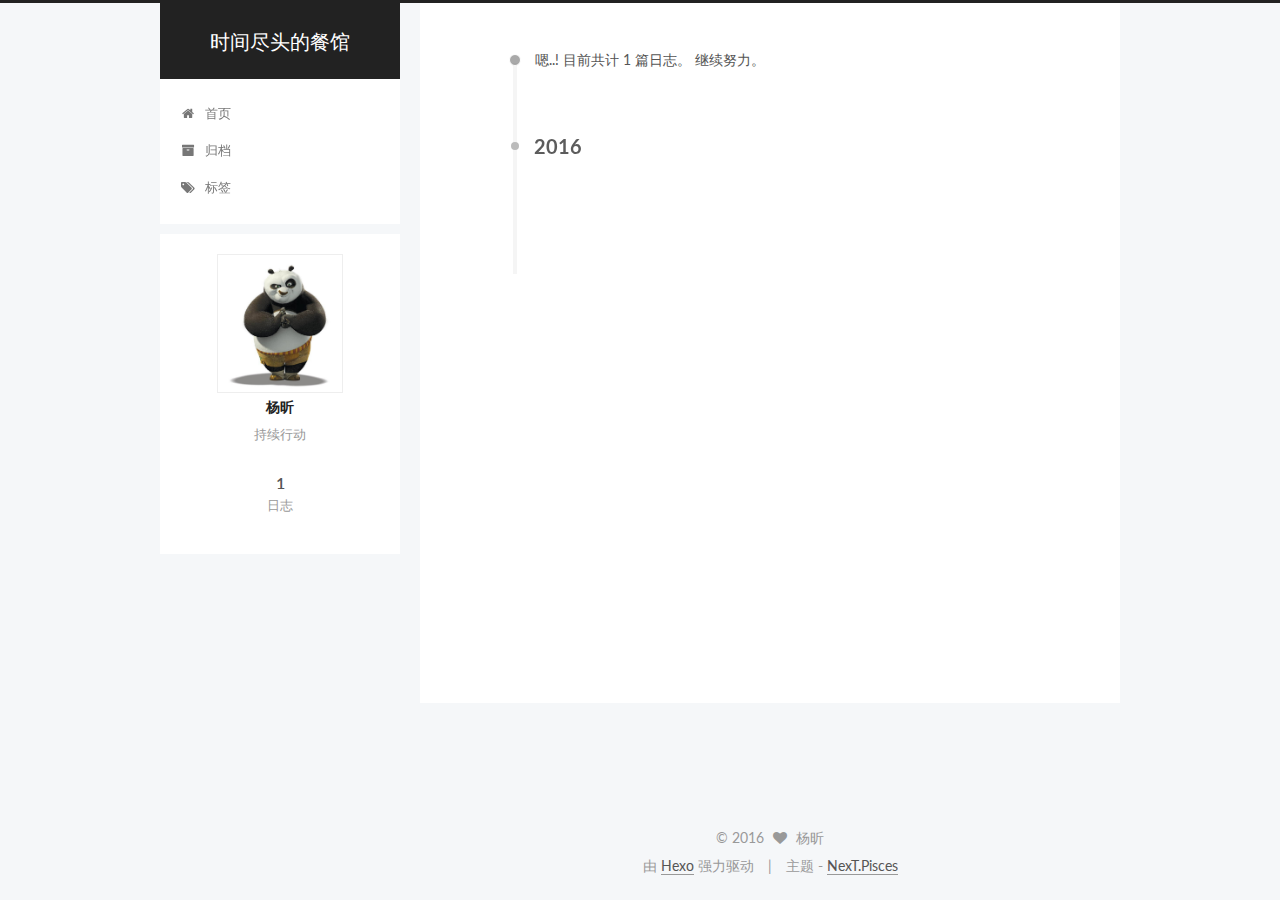
<file: archives/index.html>
<!doctype html>



  


<html class="theme-next pisces use-motion" lang="zh-Hans">
<head>
  <meta charset="UTF-8"/>
<meta http-equiv="X-UA-Compatible" content="IE=edge" />
<meta name="viewport" content="width=device-width, initial-scale=1, maximum-scale=1"/>



<meta http-equiv="Cache-Control" content="no-transform" />
<meta http-equiv="Cache-Control" content="no-siteapp" />












  
  
  <link href="/lib/fancybox/source/jquery.fancybox.css?v=2.1.5" rel="stylesheet" type="text/css" />




  
  
  
  

  
    
    
  

  

  

  

  

  
    
    
    <link href="//fonts.googleapis.com/css?family=Lato:300,300italic,400,400italic,700,700italic&subset=latin,latin-ext" rel="stylesheet" type="text/css">
  






<link href="/lib/font-awesome/css/font-awesome.min.css?v=4.6.2" rel="stylesheet" type="text/css" />

<link href="/css/main.css?v=5.1.0" rel="stylesheet" type="text/css" />


  <meta name="keywords" content="Hexo, NexT" />








  <link rel="shortcut icon" type="image/x-icon" href="/favicon.ico?v=5.1.0" />






<meta name="description" content="持续行动">
<meta property="og:type" content="website">
<meta property="og:title" content="时间尽头的餐馆">
<meta property="og:url" content="http://yoursite.com/archives/index.html">
<meta property="og:site_name" content="时间尽头的餐馆">
<meta property="og:description" content="持续行动">
<meta name="twitter:card" content="summary">
<meta name="twitter:title" content="时间尽头的餐馆">
<meta name="twitter:description" content="持续行动">



<script type="text/javascript" id="hexo.configurations">
  var NexT = window.NexT || {};
  var CONFIG = {
    root: '/',
    scheme: 'Pisces',
    sidebar: {"position":"left","display":"post"},
    fancybox: true,
    motion: true,
    duoshuo: {
      userId: '0',
      author: '博主'
    },
    algolia: {
      applicationID: '',
      apiKey: '',
      indexName: '',
      hits: {"per_page":10},
      labels: {"input_placeholder":"Search for Posts","hits_empty":"We didn't find any results for the search: ${query}","hits_stats":"${hits} results found in ${time} ms"}
    }
  };
</script>



  <link rel="canonical" href="http://yoursite.com/archives/"/>





  <title> 归档 | 时间尽头的餐馆 </title>
</head>

<body itemscope itemtype="http://schema.org/WebPage" lang="zh-Hans">

  



  <script type="text/javascript">
    var _hmt = _hmt || [];
    (function() {
      var hm = document.createElement("script");
      hm.src = "https://hm.baidu.com/hm.js?418848b9643381534690d2152df80661";
      var s = document.getElementsByTagName("script")[0];
      s.parentNode.insertBefore(hm, s);
    })();
  </script>








  
  
    
  

  <div class="container one-collumn sidebar-position-left  page-archive  ">
    <div class="headband"></div>

    <header id="header" class="header" itemscope itemtype="http://schema.org/WPHeader">
      <div class="header-inner"><div class="site-meta ">
  

  <div class="custom-logo-site-title">
    <a href="/"  class="brand" rel="start">
      <span class="logo-line-before"><i></i></span>
      <span class="site-title">时间尽头的餐馆</span>
      <span class="logo-line-after"><i></i></span>
    </a>
  </div>
  <p class="site-subtitle"></p>
</div>

<div class="site-nav-toggle">
  <button>
    <span class="btn-bar"></span>
    <span class="btn-bar"></span>
    <span class="btn-bar"></span>
  </button>
</div>

<nav class="site-nav">
  

  
    <ul id="menu" class="menu">
      
        
        <li class="menu-item menu-item-home">
          <a href="/" rel="section">
            
              <i class="menu-item-icon fa fa-fw fa-home"></i> <br />
            
            首页
          </a>
        </li>
      
        
        <li class="menu-item menu-item-archives">
          <a href="/archives" rel="section">
            
              <i class="menu-item-icon fa fa-fw fa-archive"></i> <br />
            
            归档
          </a>
        </li>
      
        
        <li class="menu-item menu-item-tags">
          <a href="/tags" rel="section">
            
              <i class="menu-item-icon fa fa-fw fa-tags"></i> <br />
            
            标签
          </a>
        </li>
      

      
    </ul>
  

  
</nav>



 </div>
    </header>

    <main id="main" class="main">
      <div class="main-inner">
        <div class="content-wrap">
          <div id="content" class="content">
            

  <section id="posts" class="posts-collapse">
    <span class="archive-move-on"></span>

    <span class="archive-page-counter">
      
      
      
        
      
      嗯..! 目前共计 1 篇日志。 继续努力。
    </span>

    

      
      
      

      
        
        <div class="collection-title">
          <h2 class="archive-year motion-element" id="archive-year-2016">2016</h2>
        </div>
      
      

      

  <article class="post post-type-normal" itemscope itemtype="http://schema.org/Article">
    <header class="post-header">

      <h1 class="post-title">
        
            <a class="post-title-link" href="/2016/12/03/hello-world/" itemprop="url">
              
                <span itemprop="name">Hello World</span>
              
            </a>
        
      </h1>

      <div class="post-meta">
        <time class="post-time" itemprop="dateCreated"
              datetime="2016-12-03T12:40:49+08:00"
              content="2016-12-03" >
          12-03
        </time>
      </div>

    </header>
  </article>



    

  </section>

  



          </div>
          


          

        </div>
        
          
  
  <div class="sidebar-toggle">
    <div class="sidebar-toggle-line-wrap">
      <span class="sidebar-toggle-line sidebar-toggle-line-first"></span>
      <span class="sidebar-toggle-line sidebar-toggle-line-middle"></span>
      <span class="sidebar-toggle-line sidebar-toggle-line-last"></span>
    </div>
  </div>

  <aside id="sidebar" class="sidebar">
    <div class="sidebar-inner">

      

      

      <section class="site-overview sidebar-panel sidebar-panel-active">
        <div class="site-author motion-element" itemprop="author" itemscope itemtype="http://schema.org/Person">
          <img class="site-author-image" itemprop="image"
               src="/uploads/avator.png"
               alt="杨昕" />
          <p class="site-author-name" itemprop="name">杨昕</p>
          <p class="site-description motion-element" itemprop="description">持续行动</p>
        </div>
        <nav class="site-state motion-element">
          <div class="site-state-item site-state-posts">
            <a href="/archives">
              <span class="site-state-item-count">1</span>
              <span class="site-state-item-name">日志</span>
            </a>
          </div>

          

          

        </nav>

        

        <div class="links-of-author motion-element">
          
        </div>

        
        

        
        

        


      </section>

      

    </div>
  </aside>


        
      </div>
    </main>

    <footer id="footer" class="footer">
      <div class="footer-inner">
        <div class="copyright" >
  
  &copy; 
  <span itemprop="copyrightYear">2016</span>
  <span class="with-love">
    <i class="fa fa-heart"></i>
  </span>
  <span class="author" itemprop="copyrightHolder">杨昕</span>
</div>


<div class="powered-by">
  由 <a class="theme-link" href="https://hexo.io">Hexo</a> 强力驱动
</div>

<div class="theme-info">
  主题 -
  <a class="theme-link" href="https://github.com/iissnan/hexo-theme-next">
    NexT.Pisces
  </a>
</div>


        

        
      </div>
    </footer>

    <div class="back-to-top">
      <i class="fa fa-arrow-up"></i>
    </div>
  </div>

  

<script type="text/javascript">
  if (Object.prototype.toString.call(window.Promise) !== '[object Function]') {
    window.Promise = null;
  }
</script>









  



  
  <script type="text/javascript" src="/lib/jquery/index.js?v=2.1.3"></script>

  
  <script type="text/javascript" src="/lib/fastclick/lib/fastclick.min.js?v=1.0.6"></script>

  
  <script type="text/javascript" src="/lib/jquery_lazyload/jquery.lazyload.js?v=1.9.7"></script>

  
  <script type="text/javascript" src="/lib/velocity/velocity.min.js?v=1.2.1"></script>

  
  <script type="text/javascript" src="/lib/velocity/velocity.ui.min.js?v=1.2.1"></script>

  
  <script type="text/javascript" src="/lib/fancybox/source/jquery.fancybox.pack.js?v=2.1.5"></script>


  


  <script type="text/javascript" src="/js/src/utils.js?v=5.1.0"></script>

  <script type="text/javascript" src="/js/src/motion.js?v=5.1.0"></script>



  
  


  <script type="text/javascript" src="/js/src/affix.js?v=5.1.0"></script>

  <script type="text/javascript" src="/js/src/schemes/pisces.js?v=5.1.0"></script>



  
  
    <script type="text/javascript" id="motion.page.archive">
      $('.archive-year').velocity('transition.slideLeftIn');
    </script>
  


  


  <script type="text/javascript" src="/js/src/bootstrap.js?v=5.1.0"></script>



  

  
    
  

  <script type="text/javascript">
    var duoshuoQuery = {short_name:"yangxin42"};
    (function() {
      var ds = document.createElement('script');
      ds.type = 'text/javascript';ds.async = true;
      ds.id = 'duoshuo-script';
      ds.src = (document.location.protocol == 'https:' ? 'https:' : 'http:') + '//static.duoshuo.com/embed.js';
      ds.charset = 'UTF-8';
      (document.getElementsByTagName('head')[0]
      || document.getElementsByTagName('body')[0]).appendChild(ds);
    })();
  </script>

  
    
    
    <script src="/lib/ua-parser-js/dist/ua-parser.min.js?v=0.7.9"></script>
    <script src="/js/src/hook-duoshuo.js"></script>
  








  
  

  

  

  

  


</body>
</html>
</file>
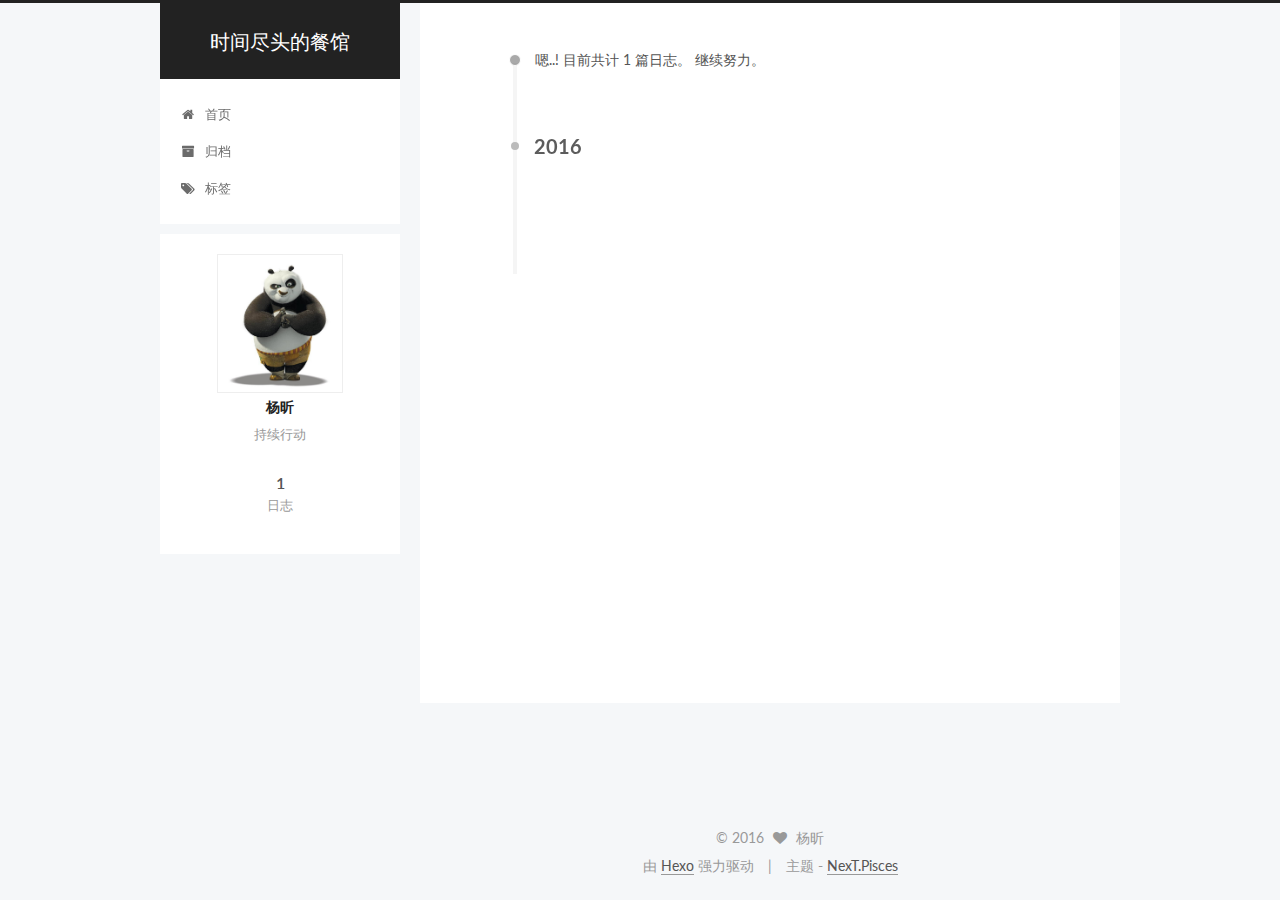
<file: archives/2016/index.html>
<!doctype html>



  


<html class="theme-next pisces use-motion" lang="zh-Hans">
<head>
  <meta charset="UTF-8"/>
<meta http-equiv="X-UA-Compatible" content="IE=edge" />
<meta name="viewport" content="width=device-width, initial-scale=1, maximum-scale=1"/>



<meta http-equiv="Cache-Control" content="no-transform" />
<meta http-equiv="Cache-Control" content="no-siteapp" />












  
  
  <link href="/lib/fancybox/source/jquery.fancybox.css?v=2.1.5" rel="stylesheet" type="text/css" />




  
  
  
  

  
    
    
  

  

  

  

  

  
    
    
    <link href="//fonts.googleapis.com/css?family=Lato:300,300italic,400,400italic,700,700italic&subset=latin,latin-ext" rel="stylesheet" type="text/css">
  






<link href="/lib/font-awesome/css/font-awesome.min.css?v=4.6.2" rel="stylesheet" type="text/css" />

<link href="/css/main.css?v=5.1.0" rel="stylesheet" type="text/css" />


  <meta name="keywords" content="Hexo, NexT" />








  <link rel="shortcut icon" type="image/x-icon" href="/favicon.ico?v=5.1.0" />






<meta name="description" content="持续行动">
<meta property="og:type" content="website">
<meta property="og:title" content="时间尽头的餐馆">
<meta property="og:url" content="http://yoursite.com/archives/2016/index.html">
<meta property="og:site_name" content="时间尽头的餐馆">
<meta property="og:description" content="持续行动">
<meta name="twitter:card" content="summary">
<meta name="twitter:title" content="时间尽头的餐馆">
<meta name="twitter:description" content="持续行动">



<script type="text/javascript" id="hexo.configurations">
  var NexT = window.NexT || {};
  var CONFIG = {
    root: '/',
    scheme: 'Pisces',
    sidebar: {"position":"left","display":"post"},
    fancybox: true,
    motion: true,
    duoshuo: {
      userId: '0',
      author: '博主'
    },
    algolia: {
      applicationID: '',
      apiKey: '',
      indexName: '',
      hits: {"per_page":10},
      labels: {"input_placeholder":"Search for Posts","hits_empty":"We didn't find any results for the search: ${query}","hits_stats":"${hits} results found in ${time} ms"}
    }
  };
</script>



  <link rel="canonical" href="http://yoursite.com/archives/2016/"/>





  <title> 归档 | 时间尽头的餐馆 </title>
</head>

<body itemscope itemtype="http://schema.org/WebPage" lang="zh-Hans">

  



  <script type="text/javascript">
    var _hmt = _hmt || [];
    (function() {
      var hm = document.createElement("script");
      hm.src = "https://hm.baidu.com/hm.js?418848b9643381534690d2152df80661";
      var s = document.getElementsByTagName("script")[0];
      s.parentNode.insertBefore(hm, s);
    })();
  </script>








  
  
    
  

  <div class="container one-collumn sidebar-position-left  page-archive  ">
    <div class="headband"></div>

    <header id="header" class="header" itemscope itemtype="http://schema.org/WPHeader">
      <div class="header-inner"><div class="site-meta ">
  

  <div class="custom-logo-site-title">
    <a href="/"  class="brand" rel="start">
      <span class="logo-line-before"><i></i></span>
      <span class="site-title">时间尽头的餐馆</span>
      <span class="logo-line-after"><i></i></span>
    </a>
  </div>
  <p class="site-subtitle"></p>
</div>

<div class="site-nav-toggle">
  <button>
    <span class="btn-bar"></span>
    <span class="btn-bar"></span>
    <span class="btn-bar"></span>
  </button>
</div>

<nav class="site-nav">
  

  
    <ul id="menu" class="menu">
      
        
        <li class="menu-item menu-item-home">
          <a href="/" rel="section">
            
              <i class="menu-item-icon fa fa-fw fa-home"></i> <br />
            
            首页
          </a>
        </li>
      
        
        <li class="menu-item menu-item-archives">
          <a href="/archives" rel="section">
            
              <i class="menu-item-icon fa fa-fw fa-archive"></i> <br />
            
            归档
          </a>
        </li>
      
        
        <li class="menu-item menu-item-tags">
          <a href="/tags" rel="section">
            
              <i class="menu-item-icon fa fa-fw fa-tags"></i> <br />
            
            标签
          </a>
        </li>
      

      
    </ul>
  

  
</nav>



 </div>
    </header>

    <main id="main" class="main">
      <div class="main-inner">
        <div class="content-wrap">
          <div id="content" class="content">
            

  <section id="posts" class="posts-collapse">
    <span class="archive-move-on"></span>

    <span class="archive-page-counter">
      
      
      
        
      
      嗯..! 目前共计 1 篇日志。 继续努力。
    </span>

    

      
      
      

      
        
        <div class="collection-title">
          <h2 class="archive-year motion-element" id="archive-year-2016">2016</h2>
        </div>
      
      

      

  <article class="post post-type-normal" itemscope itemtype="http://schema.org/Article">
    <header class="post-header">

      <h1 class="post-title">
        
            <a class="post-title-link" href="/2016/12/03/hello-world/" itemprop="url">
              
                <span itemprop="name">Hello World</span>
              
            </a>
        
      </h1>

      <div class="post-meta">
        <time class="post-time" itemprop="dateCreated"
              datetime="2016-12-03T12:40:49+08:00"
              content="2016-12-03" >
          12-03
        </time>
      </div>

    </header>
  </article>



    

  </section>

  



          </div>
          


          

        </div>
        
          
  
  <div class="sidebar-toggle">
    <div class="sidebar-toggle-line-wrap">
      <span class="sidebar-toggle-line sidebar-toggle-line-first"></span>
      <span class="sidebar-toggle-line sidebar-toggle-line-middle"></span>
      <span class="sidebar-toggle-line sidebar-toggle-line-last"></span>
    </div>
  </div>

  <aside id="sidebar" class="sidebar">
    <div class="sidebar-inner">

      

      

      <section class="site-overview sidebar-panel sidebar-panel-active">
        <div class="site-author motion-element" itemprop="author" itemscope itemtype="http://schema.org/Person">
          <img class="site-author-image" itemprop="image"
               src="/uploads/avator.png"
               alt="杨昕" />
          <p class="site-author-name" itemprop="name">杨昕</p>
          <p class="site-description motion-element" itemprop="description">持续行动</p>
        </div>
        <nav class="site-state motion-element">
          <div class="site-state-item site-state-posts">
            <a href="/archives">
              <span class="site-state-item-count">1</span>
              <span class="site-state-item-name">日志</span>
            </a>
          </div>

          

          

        </nav>

        

        <div class="links-of-author motion-element">
          
        </div>

        
        

        
        

        


      </section>

      

    </div>
  </aside>


        
      </div>
    </main>

    <footer id="footer" class="footer">
      <div class="footer-inner">
        <div class="copyright" >
  
  &copy; 
  <span itemprop="copyrightYear">2016</span>
  <span class="with-love">
    <i class="fa fa-heart"></i>
  </span>
  <span class="author" itemprop="copyrightHolder">杨昕</span>
</div>


<div class="powered-by">
  由 <a class="theme-link" href="https://hexo.io">Hexo</a> 强力驱动
</div>

<div class="theme-info">
  主题 -
  <a class="theme-link" href="https://github.com/iissnan/hexo-theme-next">
    NexT.Pisces
  </a>
</div>


        

        
      </div>
    </footer>

    <div class="back-to-top">
      <i class="fa fa-arrow-up"></i>
    </div>
  </div>

  

<script type="text/javascript">
  if (Object.prototype.toString.call(window.Promise) !== '[object Function]') {
    window.Promise = null;
  }
</script>









  



  
  <script type="text/javascript" src="/lib/jquery/index.js?v=2.1.3"></script>

  
  <script type="text/javascript" src="/lib/fastclick/lib/fastclick.min.js?v=1.0.6"></script>

  
  <script type="text/javascript" src="/lib/jquery_lazyload/jquery.lazyload.js?v=1.9.7"></script>

  
  <script type="text/javascript" src="/lib/velocity/velocity.min.js?v=1.2.1"></script>

  
  <script type="text/javascript" src="/lib/velocity/velocity.ui.min.js?v=1.2.1"></script>

  
  <script type="text/javascript" src="/lib/fancybox/source/jquery.fancybox.pack.js?v=2.1.5"></script>


  


  <script type="text/javascript" src="/js/src/utils.js?v=5.1.0"></script>

  <script type="text/javascript" src="/js/src/motion.js?v=5.1.0"></script>



  
  


  <script type="text/javascript" src="/js/src/affix.js?v=5.1.0"></script>

  <script type="text/javascript" src="/js/src/schemes/pisces.js?v=5.1.0"></script>



  
  
    <script type="text/javascript" id="motion.page.archive">
      $('.archive-year').velocity('transition.slideLeftIn');
    </script>
  


  


  <script type="text/javascript" src="/js/src/bootstrap.js?v=5.1.0"></script>



  

  
    
  

  <script type="text/javascript">
    var duoshuoQuery = {short_name:"yangxin42"};
    (function() {
      var ds = document.createElement('script');
      ds.type = 'text/javascript';ds.async = true;
      ds.id = 'duoshuo-script';
      ds.src = (document.location.protocol == 'https:' ? 'https:' : 'http:') + '//static.duoshuo.com/embed.js';
      ds.charset = 'UTF-8';
      (document.getElementsByTagName('head')[0]
      || document.getElementsByTagName('body')[0]).appendChild(ds);
    })();
  </script>

  
    
    
    <script src="/lib/ua-parser-js/dist/ua-parser.min.js?v=0.7.9"></script>
    <script src="/js/src/hook-duoshuo.js"></script>
  








  
  

  

  

  

  


</body>
</html>
</file>
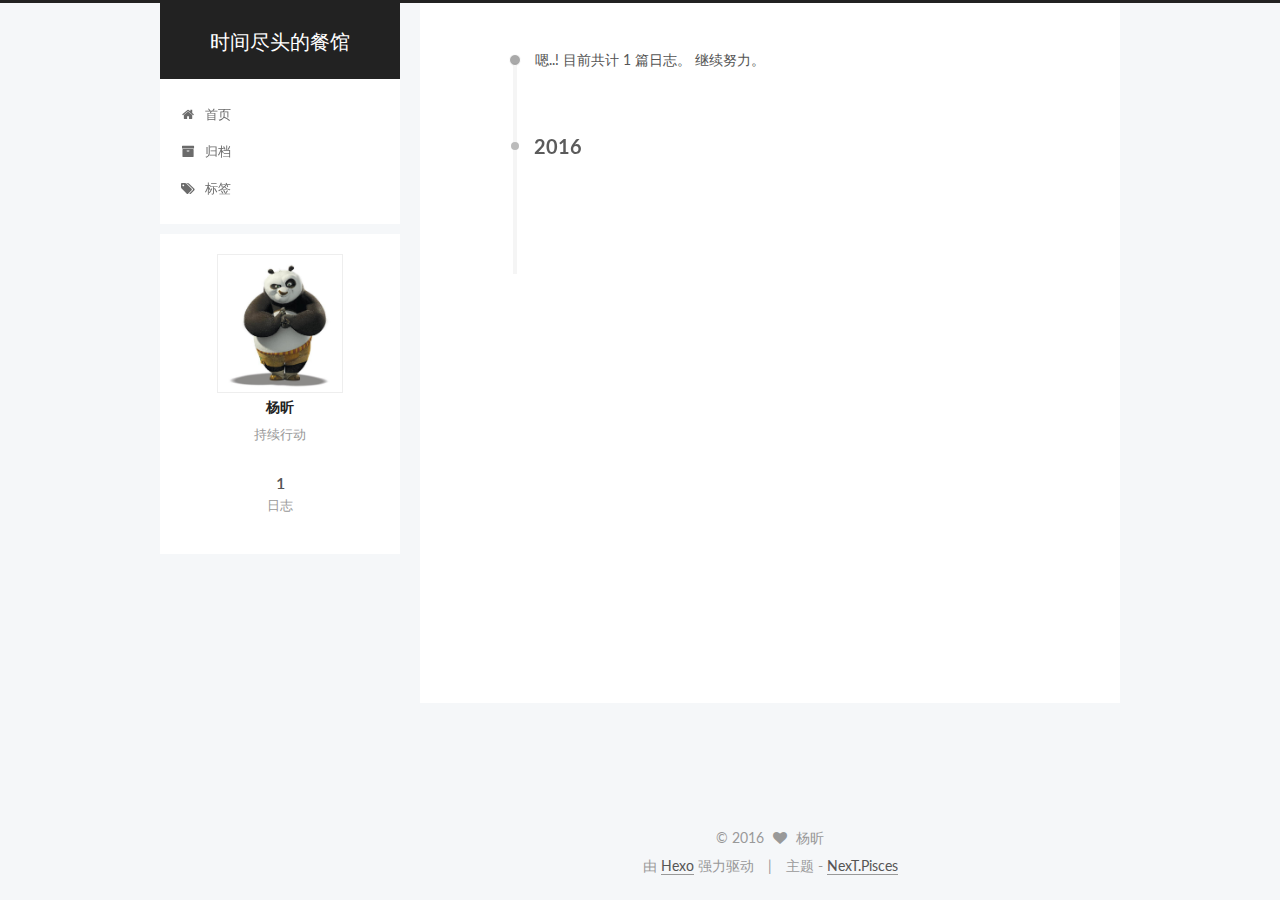
<file: archives/2016/12/index.html>
<!doctype html>



  


<html class="theme-next pisces use-motion" lang="zh-Hans">
<head>
  <meta charset="UTF-8"/>
<meta http-equiv="X-UA-Compatible" content="IE=edge" />
<meta name="viewport" content="width=device-width, initial-scale=1, maximum-scale=1"/>



<meta http-equiv="Cache-Control" content="no-transform" />
<meta http-equiv="Cache-Control" content="no-siteapp" />












  
  
  <link href="/lib/fancybox/source/jquery.fancybox.css?v=2.1.5" rel="stylesheet" type="text/css" />




  
  
  
  

  
    
    
  

  

  

  

  

  
    
    
    <link href="//fonts.googleapis.com/css?family=Lato:300,300italic,400,400italic,700,700italic&subset=latin,latin-ext" rel="stylesheet" type="text/css">
  






<link href="/lib/font-awesome/css/font-awesome.min.css?v=4.6.2" rel="stylesheet" type="text/css" />

<link href="/css/main.css?v=5.1.0" rel="stylesheet" type="text/css" />


  <meta name="keywords" content="Hexo, NexT" />








  <link rel="shortcut icon" type="image/x-icon" href="/favicon.ico?v=5.1.0" />






<meta name="description" content="持续行动">
<meta property="og:type" content="website">
<meta property="og:title" content="时间尽头的餐馆">
<meta property="og:url" content="http://yoursite.com/archives/2016/12/index.html">
<meta property="og:site_name" content="时间尽头的餐馆">
<meta property="og:description" content="持续行动">
<meta name="twitter:card" content="summary">
<meta name="twitter:title" content="时间尽头的餐馆">
<meta name="twitter:description" content="持续行动">



<script type="text/javascript" id="hexo.configurations">
  var NexT = window.NexT || {};
  var CONFIG = {
    root: '/',
    scheme: 'Pisces',
    sidebar: {"position":"left","display":"post"},
    fancybox: true,
    motion: true,
    duoshuo: {
      userId: '0',
      author: '博主'
    },
    algolia: {
      applicationID: '',
      apiKey: '',
      indexName: '',
      hits: {"per_page":10},
      labels: {"input_placeholder":"Search for Posts","hits_empty":"We didn't find any results for the search: ${query}","hits_stats":"${hits} results found in ${time} ms"}
    }
  };
</script>



  <link rel="canonical" href="http://yoursite.com/archives/2016/12/"/>





  <title> 归档 | 时间尽头的餐馆 </title>
</head>

<body itemscope itemtype="http://schema.org/WebPage" lang="zh-Hans">

  



  <script type="text/javascript">
    var _hmt = _hmt || [];
    (function() {
      var hm = document.createElement("script");
      hm.src = "https://hm.baidu.com/hm.js?418848b9643381534690d2152df80661";
      var s = document.getElementsByTagName("script")[0];
      s.parentNode.insertBefore(hm, s);
    })();
  </script>








  
  
    
  

  <div class="container one-collumn sidebar-position-left  page-archive  ">
    <div class="headband"></div>

    <header id="header" class="header" itemscope itemtype="http://schema.org/WPHeader">
      <div class="header-inner"><div class="site-meta ">
  

  <div class="custom-logo-site-title">
    <a href="/"  class="brand" rel="start">
      <span class="logo-line-before"><i></i></span>
      <span class="site-title">时间尽头的餐馆</span>
      <span class="logo-line-after"><i></i></span>
    </a>
  </div>
  <p class="site-subtitle"></p>
</div>

<div class="site-nav-toggle">
  <button>
    <span class="btn-bar"></span>
    <span class="btn-bar"></span>
    <span class="btn-bar"></span>
  </button>
</div>

<nav class="site-nav">
  

  
    <ul id="menu" class="menu">
      
        
        <li class="menu-item menu-item-home">
          <a href="/" rel="section">
            
              <i class="menu-item-icon fa fa-fw fa-home"></i> <br />
            
            首页
          </a>
        </li>
      
        
        <li class="menu-item menu-item-archives">
          <a href="/archives" rel="section">
            
              <i class="menu-item-icon fa fa-fw fa-archive"></i> <br />
            
            归档
          </a>
        </li>
      
        
        <li class="menu-item menu-item-tags">
          <a href="/tags" rel="section">
            
              <i class="menu-item-icon fa fa-fw fa-tags"></i> <br />
            
            标签
          </a>
        </li>
      

      
    </ul>
  

  
</nav>



 </div>
    </header>

    <main id="main" class="main">
      <div class="main-inner">
        <div class="content-wrap">
          <div id="content" class="content">
            

  <section id="posts" class="posts-collapse">
    <span class="archive-move-on"></span>

    <span class="archive-page-counter">
      
      
      
        
      
      嗯..! 目前共计 1 篇日志。 继续努力。
    </span>

    

      
      
      

      
        
        <div class="collection-title">
          <h2 class="archive-year motion-element" id="archive-year-2016">2016</h2>
        </div>
      
      

      

  <article class="post post-type-normal" itemscope itemtype="http://schema.org/Article">
    <header class="post-header">

      <h1 class="post-title">
        
            <a class="post-title-link" href="/2016/12/03/hello-world/" itemprop="url">
              
                <span itemprop="name">Hello World</span>
              
            </a>
        
      </h1>

      <div class="post-meta">
        <time class="post-time" itemprop="dateCreated"
              datetime="2016-12-03T12:40:49+08:00"
              content="2016-12-03" >
          12-03
        </time>
      </div>

    </header>
  </article>



    

  </section>

  



          </div>
          


          

        </div>
        
          
  
  <div class="sidebar-toggle">
    <div class="sidebar-toggle-line-wrap">
      <span class="sidebar-toggle-line sidebar-toggle-line-first"></span>
      <span class="sidebar-toggle-line sidebar-toggle-line-middle"></span>
      <span class="sidebar-toggle-line sidebar-toggle-line-last"></span>
    </div>
  </div>

  <aside id="sidebar" class="sidebar">
    <div class="sidebar-inner">

      

      

      <section class="site-overview sidebar-panel sidebar-panel-active">
        <div class="site-author motion-element" itemprop="author" itemscope itemtype="http://schema.org/Person">
          <img class="site-author-image" itemprop="image"
               src="/uploads/avator.png"
               alt="杨昕" />
          <p class="site-author-name" itemprop="name">杨昕</p>
          <p class="site-description motion-element" itemprop="description">持续行动</p>
        </div>
        <nav class="site-state motion-element">
          <div class="site-state-item site-state-posts">
            <a href="/archives">
              <span class="site-state-item-count">1</span>
              <span class="site-state-item-name">日志</span>
            </a>
          </div>

          

          

        </nav>

        

        <div class="links-of-author motion-element">
          
        </div>

        
        

        
        

        


      </section>

      

    </div>
  </aside>


        
      </div>
    </main>

    <footer id="footer" class="footer">
      <div class="footer-inner">
        <div class="copyright" >
  
  &copy; 
  <span itemprop="copyrightYear">2016</span>
  <span class="with-love">
    <i class="fa fa-heart"></i>
  </span>
  <span class="author" itemprop="copyrightHolder">杨昕</span>
</div>


<div class="powered-by">
  由 <a class="theme-link" href="https://hexo.io">Hexo</a> 强力驱动
</div>

<div class="theme-info">
  主题 -
  <a class="theme-link" href="https://github.com/iissnan/hexo-theme-next">
    NexT.Pisces
  </a>
</div>


        

        
      </div>
    </footer>

    <div class="back-to-top">
      <i class="fa fa-arrow-up"></i>
    </div>
  </div>

  

<script type="text/javascript">
  if (Object.prototype.toString.call(window.Promise) !== '[object Function]') {
    window.Promise = null;
  }
</script>









  



  
  <script type="text/javascript" src="/lib/jquery/index.js?v=2.1.3"></script>

  
  <script type="text/javascript" src="/lib/fastclick/lib/fastclick.min.js?v=1.0.6"></script>

  
  <script type="text/javascript" src="/lib/jquery_lazyload/jquery.lazyload.js?v=1.9.7"></script>

  
  <script type="text/javascript" src="/lib/velocity/velocity.min.js?v=1.2.1"></script>

  
  <script type="text/javascript" src="/lib/velocity/velocity.ui.min.js?v=1.2.1"></script>

  
  <script type="text/javascript" src="/lib/fancybox/source/jquery.fancybox.pack.js?v=2.1.5"></script>


  


  <script type="text/javascript" src="/js/src/utils.js?v=5.1.0"></script>

  <script type="text/javascript" src="/js/src/motion.js?v=5.1.0"></script>



  
  


  <script type="text/javascript" src="/js/src/affix.js?v=5.1.0"></script>

  <script type="text/javascript" src="/js/src/schemes/pisces.js?v=5.1.0"></script>



  
  
    <script type="text/javascript" id="motion.page.archive">
      $('.archive-year').velocity('transition.slideLeftIn');
    </script>
  


  


  <script type="text/javascript" src="/js/src/bootstrap.js?v=5.1.0"></script>



  

  
    
  

  <script type="text/javascript">
    var duoshuoQuery = {short_name:"yangxin42"};
    (function() {
      var ds = document.createElement('script');
      ds.type = 'text/javascript';ds.async = true;
      ds.id = 'duoshuo-script';
      ds.src = (document.location.protocol == 'https:' ? 'https:' : 'http:') + '//static.duoshuo.com/embed.js';
      ds.charset = 'UTF-8';
      (document.getElementsByTagName('head')[0]
      || document.getElementsByTagName('body')[0]).appendChild(ds);
    })();
  </script>

  
    
    
    <script src="/lib/ua-parser-js/dist/ua-parser.min.js?v=0.7.9"></script>
    <script src="/js/src/hook-duoshuo.js"></script>
  








  
  

  

  

  

  


</body>
</html>
</file>
<file: css/main.css>
/* normalize.css v3.0.2 | MIT License | git.io/normalize */
html {
  font-family: sans-serif; /* 1 */
  -ms-text-size-adjust: 100%; /* 2 */
  -webkit-text-size-adjust: 100%; /* 2 */
}
body {
  margin: 0;
}
article,
aside,
details,
figcaption,
figure,
footer,
header,
hgroup,
main,
menu,
nav,
section,
summary {
  display: block;
}
audio,
canvas,
progress,
video {
  display: inline-block; /* 1 */
  vertical-align: baseline; /* 2 */
}
audio:not([controls]) {
  display: none;
  height: 0;
}
[hidden],
template {
  display: none;
}
a {
  background-color: transparent;
}
a:active,
a:hover {
  outline: 0;
}
abbr[title] {
  border-bottom: 1px dotted;
}
b,
strong {
  font-weight: bold;
}
dfn {
  font-style: italic;
}
h1 {
  font-size: 2em;
  margin: 0.67em 0;
}
mark {
  background: #ff0;
  color: #000;
}
small {
  font-size: 80%;
}
sub,
sup {
  font-size: 75%;
  line-height: 0;
  position: relative;
  vertical-align: baseline;
}
sup {
  top: -0.5em;
}
sub {
  bottom: -0.25em;
}
img {
  border: 0;
}
svg:not(:root) {
  overflow: hidden;
}
figure {
  margin: 1em 40px;
}
hr {
  -moz-box-sizing: content-box;
  box-sizing: content-box;
  height: 0;
}
pre {
  overflow: auto;
}
code,
kbd,
pre,
samp {
  font-family: monospace, monospace;
  font-size: 1em;
}
button,
input,
optgroup,
select,
textarea {
  color: inherit; /* 1 */
  font: inherit; /* 2 */
  margin: 0; /* 3 */
}
button {
  overflow: visible;
}
button,
select {
  text-transform: none;
}
button,
html input[type="button"],
input[type="reset"],
input[type="submit"] {
  -webkit-appearance: button; /* 2 */
  cursor: pointer; /* 3 */
}
button[disabled],
html input[disabled] {
  cursor: default;
}
button::-moz-focus-inner,
input::-moz-focus-inner {
  border: 0;
  padding: 0;
}
input {
  line-height: normal;
}
input[type="checkbox"],
input[type="radio"] {
  box-sizing: border-box; /* 1 */
  padding: 0; /* 2 */
}
input[type="number"]::-webkit-inner-spin-button,
input[type="number"]::-webkit-outer-spin-button {
  height: auto;
}
input[type="search"] {
  -webkit-appearance: textfield; /* 1 */
  -moz-box-sizing: content-box;
  -webkit-box-sizing: content-box; /* 2 */
  box-sizing: content-box;
}
input[type="search"]::-webkit-search-cancel-button,
input[type="search"]::-webkit-search-decoration {
  -webkit-appearance: none;
}
fieldset {
  border: 1px solid #c0c0c0;
  margin: 0 2px;
  padding: 0.35em 0.625em 0.75em;
}
legend {
  border: 0; /* 1 */
  padding: 0; /* 2 */
}
textarea {
  overflow: auto;
}
optgroup {
  font-weight: bold;
}
table {
  border-collapse: collapse;
  border-spacing: 0;
}
td,
th {
  padding: 0;
}
::selection {
  background: #262a30;
  color: #fff;
}
body {
  position: relative;
  font-family: 'Lato', "PingFang SC", "Microsoft YaHei", sans-serif;
  font-size: 14px;
  line-height: 2;
  color: #555;
  background: #fff;
}
@media (max-width: 767px) {
  body {
    padding-right: 0 !important;
  }
}
@media (min-width: 768px) and (max-width: 991px) {
  body {
    padding-right: 0 !important;
  }
}
@media (min-width: 1600px) {
  body {
    font-size: 16px;
  }
}
h1,
h2,
h3,
h4,
h5,
h6 {
  margin: 0;
  padding: 0;
  font-weight: bold;
  line-height: 1.5;
  font-family: 'Lato', "PingFang SC", "Microsoft YaHei", sans-serif;
}
h2,
h3,
h4,
h5,
h6 {
  margin: 20px 0 15px;
}
h1 {
  font-size: 22px;
}
@media (max-width: 767px) {
  h1 {
    font-size: 18px;
  }
}
h2 {
  font-size: 20px;
}
@media (max-width: 767px) {
  h2 {
    font-size: 16px;
  }
}
h3 {
  font-size: 18px;
}
@media (max-width: 767px) {
  h3 {
    font-size: 14px;
  }
}
h4 {
  font-size: 16px;
}
@media (max-width: 767px) {
  h4 {
    font-size: 12px;
  }
}
h5 {
  font-size: 14px;
}
@media (max-width: 767px) {
  h5 {
    font-size: 10px;
  }
}
h6 {
  font-size: 12px;
}
@media (max-width: 767px) {
  h6 {
    font-size: 8px;
  }
}
p {
  margin: 0 0 25px 0;
}
a {
  color: #555;
  text-decoration: none;
  border-bottom: 1px solid #999;
  word-wrap: break-word;
}
a:hover {
  color: #222;
  border-bottom-color: #222;
}
ul {
  list-style: none;
}
blockquote {
  margin: 0;
  padding: 0;
}
img {
  display: block;
  margin: auto;
  max-width: 100%;
  height: auto;
}
hr {
  margin: 40px 0;
  height: 3px;
  border: none;
  background-color: #ddd;
  background-image: repeating-linear-gradient(-45deg, #fff, #fff 4px, transparent 4px, transparent 8px);
}
blockquote {
  padding: 0 15px;
  color: #666;
  border-left: 4px solid #ddd;
}
blockquote cite::before {
  content: "-";
  padding: 0 5px;
}
dt {
  font-weight: 700;
}
dd {
  margin: 0;
  padding: 0;
}
.text-left {
  text-align: left;
}
.text-center {
  text-align: center;
}
.text-right {
  text-align: right;
}
.text-justify {
  text-align: justify;
}
.text-nowrap {
  white-space: nowrap;
}
.text-lowercase {
  text-transform: lowercase;
}
.text-uppercase {
  text-transform: uppercase;
}
.text-capitalize {
  text-transform: capitalize;
}
.center-block {
  display: block;
  margin-left: auto;
  margin-right: auto;
}
.clearfix:before,
.clearfix:after {
  content: " ";
  display: table;
}
.clearfix:after {
  clear: both;
}
.pullquote {
  width: 45%;
}
.pullquote.left {
  float: left;
  margin-left: 5px;
  margin-right: 10px;
}
.pullquote.right {
  float: right;
  margin-left: 10px;
  margin-right: 5px;
}
.affix.affix.affix {
  position: fixed;
}
.translation {
  margin-top: -20px;
  font-size: 14px;
  color: #999;
}
.scrollbar-measure {
  width: 100px;
  height: 100px;
  overflow: scroll;
  position: absolute;
  top: -9999px;
}
.use-motion .motion-element {
  opacity: 0;
}
#local-search-input {
  padding: 3px;
  border: none;
  text-indent: 14px;
  border-radius: 0;
  width: 140px;
  outline: none;
  border-bottom: 1px solid #999;
  background: inherit;
  opacity: 0.5;
}
#local-search-input:focus {
  opacity: 1;
}
.search-icon {
  position: absolute;
  top: 9px;
}
table {
  margin: 20px 0;
  width: 100%;
  border-collapse: collapse;
  border-spacing: 0;
  border: 1px solid #ddd;
  font-size: 14px;
  table-layout: fixed;
  word-wrap: break-all;
}
table>tbody>tr:nth-of-type(odd) {
  background-color: #f9f9f9;
}
table>tbody>tr:hover {
  background-color: #f5f5f5;
}
caption,
th,
td {
  padding: 8px;
  text-align: left;
  vertical-align: middle;
  font-weight: normal;
}
th,
td {
  border-bottom: 3px solid #ddd;
  border-right: 1px solid #eee;
}
th {
  padding-bottom: 10px;
  font-weight: 700;
}
td {
  border-bottom-width: 1px;
}
html,
body {
  height: 100%;
}
.container {
  position: relative;
  min-height: 100%;
}
.header-inner {
  margin: 0 auto;
  padding: 100px 0 70px;
  width: 700px;
}
@media (min-width: 1600px) {
  .container .header-inner {
    width: 900px;
  }
}
.main {
  padding-bottom: 150px;
}
.main-inner {
  margin: 0 auto;
  width: 700px;
}
@media (min-width: 1600px) {
  .container .main-inner {
    width: 900px;
  }
}
.footer {
  position: absolute;
  left: 0;
  bottom: 0;
  width: 100%;
  min-height: 50px;
}
.footer-inner {
  box-sizing: border-box;
  margin: 20px auto;
  width: 700px;
}
@media (min-width: 1600px) {
  .container .footer-inner {
    width: 900px;
  }
}
pre,
.highlight {
  overflow: auto;
  margin: 20px 0;
  padding: 0;
  font-size: 13px;
  color: #4d4d4c;
  background: #f7f7f7;
  line-height: 1.6;
}
pre,
code {
  font-family: consolas, Menlo, "PingFang SC", "Microsoft YaHei", monospace;
}
code {
  padding: 2px 4px;
  word-wrap: break-word;
  color: #4d4d4c;
  background: #f7f7f7;
  border-radius: 3px;
  font-size: 13px;
}
pre code {
  padding: 0;
  color: #4d4d4c;
  background: none;
  text-shadow: none;
}
.highlight {
  border-radius: 1px;
}
.highlight pre {
  border: none;
  margin: 0;
  padding: 10px 0;
}
.highlight table {
  margin: 0;
  width: auto;
  border: none;
}
.highlight td {
  border: none;
  padding: 0;
}
.highlight figcaption {
  font-size: 1em;
  color: #4d4d4c;
  line-height: 1em;
  margin-bottom: 1em;
}
.highlight figcaption:before,
.highlight figcaption:after {
  content: " ";
  display: table;
}
.highlight figcaption:after {
  clear: both;
}
.highlight figcaption a {
  float: right;
  color: #4d4d4c;
}
.highlight figcaption a:hover {
  border-bottom-color: #4d4d4c;
}
.highlight .gutter pre {
  padding-left: 10px;
  padding-right: 10px;
  color: #869194;
  text-align: right;
  background-color: #eff2f3;
}
.highlight .code pre {
  padding-left: 10px;
  padding-right: 10px;
  background-color: #f7f7f7;
}
.highlight .line {
  height: 20px;
}
.gutter {
  -webkit-user-select: none;
  -moz-user-select: none;
  -ms-user-select: none;
  user-select: none;
}
.gist table {
  width: auto;
}
.gist table td {
  border: none;
}
pre .deletion {
  background: #fdd;
}
pre .addition {
  background: #dfd;
}
pre .meta {
  color: #8959a8;
}
pre .comment {
  color: #8e908c;
}
pre .variable,
pre .attribute,
pre .tag,
pre .regexp,
pre .ruby .constant,
pre .xml .tag .title,
pre .xml .pi,
pre .xml .doctype,
pre .html .doctype,
pre .css .id,
pre .css .class,
pre .css .pseudo {
  color: #c82829;
}
pre .number,
pre .preprocessor,
pre .built_in,
pre .literal,
pre .params,
pre .constant,
pre .command {
  color: #f5871f;
}
pre .ruby .class .title,
pre .css .rules .attribute,
pre .string,
pre .value,
pre .inheritance,
pre .header,
pre .ruby .symbol,
pre .xml .cdata,
pre .special,
pre .number,
pre .formula {
  color: #718c00;
}
pre .title,
pre .css .hexcolor {
  color: #3e999f;
}
pre .function,
pre .python .decorator,
pre .python .title,
pre .ruby .function .title,
pre .ruby .title .keyword,
pre .perl .sub,
pre .javascript .title,
pre .coffeescript .title {
  color: #4271ae;
}
pre .keyword,
pre .javascript .function {
  color: #8959a8;
}
.full-image.full-image.full-image {
  border: none;
  max-width: 100%;
  width: auto;
  margin: 20px auto;
}
@media (min-width: 992px) {
  .full-image.full-image.full-image {
    max-width: none;
    width: 126%;
    margin: 0 -13%;
  }
}
.blockquote-center,
.page-home .post-type-quote blockquote,
.page-post-detail .post-type-quote blockquote {
  position: relative;
  margin: 40px 0;
  padding: 0;
  border-left: none;
  text-align: center;
}
.blockquote-center::before,
.page-home .post-type-quote blockquote::before,
.page-post-detail .post-type-quote blockquote::before,
.blockquote-center::after,
.page-home .post-type-quote blockquote::after,
.page-post-detail .post-type-quote blockquote::after {
  position: absolute;
  content: ' ';
  display: block;
  width: 100%;
  height: 24px;
  opacity: 0.2;
  background-repeat: no-repeat;
  background-position: 0 -6px;
  background-size: 22px 22px;
}
.blockquote-center::before,
.page-home .post-type-quote blockquote::before,
.page-post-detail .post-type-quote blockquote::before {
  top: -20px;
  background-image: url("../images/quote-l.svg");
  border-top: 1px solid #ccc;
}
.blockquote-center::after,
.page-home .post-type-quote blockquote::after,
.page-post-detail .post-type-quote blockquote::after {
  bottom: -20px;
  background-image: url("../images/quote-r.svg");
  border-bottom: 1px solid #ccc;
  background-position: 100% 8px;
}
.blockquote-center p,
.page-home .post-type-quote blockquote p,
.page-post-detail .post-type-quote blockquote p,
.blockquote-center div,
.page-home .post-type-quote blockquote div,
.page-post-detail .post-type-quote blockquote div {
  text-align: center;
}
.post .post-body .group-picture img {
  box-sizing: border-box;
  padding: 0 3px;
  border: none;
}
.post .group-picture-row {
  overflow: hidden;
  margin-top: 6px;
}
.post .group-picture-row:first-child {
  margin-top: 0;
}
.post .group-picture-column {
  float: left;
}
.page-post-detail .post-body .group-picture-column {
  float: none;
  margin-top: 10px;
  width: auto !important;
}
.page-post-detail .post-body .group-picture-column img {
  margin: 0 auto;
}
.page-archive .group-picture-container {
  overflow: hidden;
}
.page-archive .group-picture-row {
  float: left;
}
.page-archive .group-picture-row:first-child {
  margin-top: 6px;
}
.page-archive .group-picture-column {
  max-width: 150px;
  max-height: 150px;
}
.note {
  padding: 20px;
  margin: 20px 0;
  border: 1px solid #eee;
  border-left-width: 5px;
  border-radius: 3px;
}
.note h2,
.note h3,
.note h4,
.note h5,
.note h6 {
  margin-top: 0;
  margin-bottom: 5px;
}
.note p:last-child {
  margin-bottom: 0;
}
.note code {
  border-radius: 3px;
}
.note+.note {
  margin-top: -5px;
}
.default {
  border-left-color: #777;
}
.default h2,
.default h3,
.default h4,
.default h5,
.default h6 {
  color: #777;
}
.primary {
  border-left-color: #428bca;
}
.primary h2,
.primary h3,
.primary h4,
.primary h5,
.primary h6 {
  color: #428bca;
}
.success {
  border-left-color: #5cb85c;
}
.success h2,
.success h3,
.success h4,
.success h5,
.success h6 {
  color: #5cb85c;
}
.danger {
  border-left-color: #d9534f;
}
.danger h2,
.danger h3,
.danger h4,
.danger h5,
.danger h6 {
  color: #d9534f;
}
.warning {
  border-left-color: #f0ad4e;
}
.warning h2,
.warning h3,
.warning h4,
.warning h5,
.warning h6 {
  color: #f0ad4e;
}
.info {
  border-left-color: #5bc0de;
}
.info h2,
.info h3,
.info h4,
.info h5,
.info h6 {
  color: #5bc0de;
}
.btn {
  display: inline-block;
  padding: 0 20px;
  font-size: 14px;
  color: #fff;
  background: #222;
  border: 2px solid #555;
  text-decoration: none;
  border-radius: 0;
  transition-property: background-color;
  transition-duration: 0.2s;
  transition-timing-function: ease-in-out;
  transition-delay: 0s;
}
.btn:hover,
.post-more-link .btn:hover {
  border-color: #222;
  color: #fff;
  background: #222;
}
.btn-bar {
  display: block;
  width: 22px;
  height: 2px;
  background: #555;
  border-radius: 1px;
}
.btn-bar+.btn-bar {
  margin-top: 4px;
}
.pagination {
  margin: 120px 0 40px;
  text-align: center;
  border-top: 1px solid #eee;
}
.page-number-basic,
.pagination .prev,
.pagination .next,
.pagination .page-number,
.pagination .space {
  display: inline-block;
  position: relative;
  top: -1px;
  margin: 0 10px;
  padding: 0 10px;
  line-height: 30px;
}
@media (max-width: 767px) {
  .page-number-basic,
  .pagination .prev,
  .pagination .next,
  .pagination .page-number,
  .pagination .space {
    margin: 0 5px;
  }
}
.pagination .prev,
.pagination .next,
.pagination .page-number {
  border-bottom: 0;
  border-top: 1px solid #eee;
  transition-property: border-color;
  transition-duration: 0.2s;
  transition-timing-function: ease-in-out;
  transition-delay: 0s;
}
.pagination .prev:hover,
.pagination .next:hover,
.pagination .page-number:hover {
  border-top-color: #222;
}
.pagination .space {
  padding: 0;
  margin: 0;
}
.pagination .prev {
  margin-left: 0;
}
.pagination .next {
  margin-right: 0;
}
.pagination .page-number.current {
  color: #fff;
  background: #ccc;
  border-top-color: #ccc;
}
@media (max-width: 767px) {
  .pagination {
    border-top: none;
  }
  .pagination .prev,
  .pagination .next,
  .pagination .page-number {
    margin-bottom: 10px;
    border-top: 0;
    border-bottom: 1px solid #eee;
  }
  .pagination .prev:hover,
  .pagination .next:hover,
  .pagination .page-number:hover {
    border-bottom-color: #222;
  }
}
.comments {
  margin: 60px 20px 0;
}
.tag-cloud {
  text-align: center;
}
.tag-cloud a {
  display: inline-block;
  margin: 10px;
}
.back-to-top {
  box-sizing: border-box;
  position: fixed;
  bottom: -100px;
  right: 50px;
  z-index: 1050;
  padding: 0 6px;
  width: 25px;
  background: #222;
  font-size: 12px;
  opacity: 0.6;
  color: #fff;
  cursor: pointer;
  text-align: center;
  -webkit-transform: translateZ(0);
  transition-property: bottom;
  transition-duration: 0.2s;
  transition-timing-function: ease-in-out;
  transition-delay: 0s;
}
@media (max-width: 767px) {
  .back-to-top {
    display: none;
  }
}
@media (min-width: 768px) and (max-width: 991px) {
  .back-to-top {
    display: none;
  }
}
.back-to-top.back-to-top-on {
  bottom: 40px;
}
.header {
  background: #fff;
}
.header-inner {
  position: relative;
}
.headband {
  height: 3px;
  background: #222;
}
.site-meta {
  margin: 0;
  text-align: center;
}
@media (max-width: 767px) {
  .site-meta {
    text-align: center;
  }
}
.brand {
  position: relative;
  display: inline-block;
  padding: 0 40px;
  color: #fff;
  background: #222;
  border-bottom: none;
}
.brand:hover {
  color: #fff;
}
.logo {
  display: inline-block;
  margin-right: 5px;
  line-height: 36px;
  vertical-align: top;
}
.site-title {
  display: inline-block;
  vertical-align: top;
  line-height: 36px;
  font-size: 20px;
  font-weight: normal;
  font-family: 'Lato', "PingFang SC", "Microsoft YaHei", sans-serif;
}
.site-subtitle {
  margin-top: 10px;
  font-size: 13px;
  color: #ddd;
}
.use-motion .brand {
  opacity: 0;
}
.use-motion .logo,
.use-motion .site-title,
.use-motion .site-subtitle {
  opacity: 0;
  position: relative;
  top: -10px;
}
.site-nav-toggle {
  display: none;
  position: absolute;
  top: 10px;
  left: 10px;
}
@media (max-width: 767px) {
  .site-nav-toggle {
    display: block;
  }
}
.site-nav-toggle button {
  margin-top: 2px;
  padding: 9px 10px;
  background: transparent;
  border: none;
}
@media (max-width: 767px) {
  .site-nav {
    display: none;
    margin: 0 -10px;
    padding: 0 10px;
    clear: both;
    border-top: 1px solid #ddd;
  }
}
@media (min-width: 768px) and (max-width: 991px) {
  .site-nav {
    display: block !important;
  }
}
@media (min-width: 992px) {
  .site-nav {
    display: block !important;
  }
}
.menu {
  margin-top: 20px;
  padding-left: 0;
  text-align: center;
}
.menu .menu-item {
  display: inline-block;
  margin: 0 10px;
}
@media screen and (max-width: 767px) {
  .menu .menu-item {
    margin-top: 10px;
  }
}
.menu .menu-item a {
  display: block;
  font-size: 13px;
  text-transform: capitalize;
  line-height: inherit;
  border-bottom: 1px solid transparent;
  transition-property: border-color;
  transition-duration: 0.2s;
  transition-timing-function: ease-in-out;
  transition-delay: 0s;
}
.menu .menu-item a:hover,
.menu-item-active a {
  border-bottom-color: #222;
}
.menu .menu-item .fa {
  margin-right: 5px;
}
.use-motion .menu-item {
  opacity: 0;
}
.post-body {
  font-family: 'Lato', "PingFang SC", "Microsoft YaHei", sans-serif;
}
@media (max-width: 767px) {
  .post-body {
    word-break: break-word;
  }
}
.post-body .fancybox img {
  display: block !important;
  margin: 0 auto;
  cursor: pointer;
  cursor: zoom-in;
  cursor: -webkit-zoom-in;
}
.post-body .image-caption,
.post-body .figure .caption {
  margin: 10px auto 15px;
  text-align: center;
  font-size: 14px;
  color: #999;
  font-weight: bold;
  line-height: 1;
}
.post-sticky-flag {
  display: inline-block;
  font-size: 16px;
  -ms-transform: rotate(30deg);
  -webkit-transform: rotate(30deg);
  -moz-transform: rotate(30deg);
  -ms-transform: rotate(30deg);
  -o-transform: rotate(30deg);
  transform: rotate(30deg);
}
.posts-expand {
  padding-top: 40px;
}
@media (max-width: 767px) {
  .posts-expand {
    margin: 0 20px;
  }
  .post-body pre,
  .post-body .highlight {
    padding: 10px;
  }
  .post-body pre .gutter pre,
  .post-body .highlight .gutter pre {
    padding-right: 10px;
  }
}
@media (min-width: 992px) {
  .posts-expand .post-body {
    text-align: justify;
  }
}
.posts-expand .post-body h2,
.posts-expand .post-body h3,
.posts-expand .post-body h4,
.posts-expand .post-body h5,
.posts-expand .post-body h6 {
  padding-top: 10px;
}
.posts-expand .post-body h2 .header-anchor,
.posts-expand .post-body h3 .header-anchor,
.posts-expand .post-body h4 .header-anchor,
.posts-expand .post-body h5 .header-anchor,
.posts-expand .post-body h6 .header-anchor {
  float: right;
  margin-left: 10px;
  color: #ccc;
  border-bottom-style: none;
  visibility: hidden;
}
.posts-expand .post-body h2 .header-anchor:hover,
.posts-expand .post-body h3 .header-anchor:hover,
.posts-expand .post-body h4 .header-anchor:hover,
.posts-expand .post-body h5 .header-anchor:hover,
.posts-expand .post-body h6 .header-anchor:hover {
  color: inherit;
}
.posts-expand .post-body h2:hover .header-anchor,
.posts-expand .post-body h3:hover .header-anchor,
.posts-expand .post-body h4:hover .header-anchor,
.posts-expand .post-body h5:hover .header-anchor,
.posts-expand .post-body h6:hover .header-anchor {
  visibility: visible;
}
.posts-expand .post-body ul li {
  list-style: circle;
}
.posts-expand .post-body img {
  box-sizing: border-box;
  margin: auto;
  padding: 3px;
  border: 1px solid #ddd;
}
.posts-expand .fancybox img {
  margin: 0 auto;
}
@media (max-width: 767px) {
  .posts-collapse {
    margin: 0 20px;
  }
  .posts-collapse .post-title,
  .posts-collapse .post-meta {
    display: block;
    width: auto;
    text-align: left;
  }
}
.posts-collapse {
  position: relative;
  z-index: 1010;
  margin-left: 55px;
}
.posts-collapse::after {
  content: " ";
  position: absolute;
  top: 20px;
  left: 0;
  margin-left: -2px;
  width: 4px;
  height: 100%;
  background: #f5f5f5;
  z-index: -1;
}
@media (max-width: 767px) {
  .posts-collapse {
    margin: 0 20px;
  }
}
.posts-collapse .collection-title {
  position: relative;
  margin: 60px 0;
}
.posts-collapse .collection-title h2 {
  margin-left: 20px;
}
.posts-collapse .collection-title small {
  color: #bbb;
}
.posts-collapse .collection-title::before {
  content: " ";
  position: absolute;
  left: 0;
  top: 50%;
  margin-left: -4px;
  margin-top: -4px;
  width: 8px;
  height: 8px;
  background: #bbb;
  border-radius: 50%;
}
.posts-collapse .post {
  margin: 30px 0;
}
.posts-collapse .post-header {
  position: relative;
  transition-duration: 0.2s;
  transition-timing-function: ease-in-out;
  transition-delay: 0s;
  transition-property: border;
  border-bottom: 1px dashed #ccc;
}
.posts-collapse .post-header::before {
  content: " ";
  position: absolute;
  left: 0;
  top: 12px;
  width: 6px;
  height: 6px;
  margin-left: -4px;
  background: #bbb;
  border-radius: 50%;
  border: 1px solid #fff;
  transition-duration: 0.2s;
  transition-timing-function: ease-in-out;
  transition-delay: 0s;
  transition-property: background;
}
.posts-collapse .post-header:hover {
  border-bottom-color: #666;
}
.posts-collapse .post-header:hover::before {
  background: #222;
}
.posts-collapse .post-meta {
  position: absolute;
  font-size: 12px;
  left: 20px;
  top: 5px;
}
.posts-collapse .post-comments-count {
  display: none;
}
.posts-collapse .post-title {
  margin-left: 60px;
  font-size: 16px;
  font-weight: normal;
  line-height: inherit;
}
.posts-collapse .post-title::after {
  margin-left: 3px;
  opacity: 0.6;
}
.posts-collapse .post-title a {
  color: #666;
  border-bottom: none;
}
.page-home .post-type-quote .post-header,
.page-post-detail .post-type-quote .post-header,
.page-home .post-type-quote .post-tags,
.page-post-detail .post-type-quote .post-tags {
  display: none;
}
.posts-expand .post-title {
  font-size: 26px;
  text-align: center;
  word-break: break-word;
  font-weight: 400;
}
@media (max-width: 767px) {
  .posts-expand .post-title {
    font-size: 22px;
  }
}
.posts-expand .post-title-link {
  display: inline-block;
  position: relative;
  color: #555;
  border-bottom: none;
  line-height: 1.2;
  vertical-align: top;
}
.posts-expand .post-title-link::before {
  content: "";
  position: absolute;
  width: 100%;
  height: 2px;
  bottom: 0;
  left: 0;
  background-color: #000;
  visibility: hidden;
  -webkit-transform: scaleX(0);
  -moz-transform: scaleX(0);
  -ms-transform: scaleX(0);
  -o-transform: scaleX(0);
  transform: scaleX(0);
  transition-duration: 0.2s;
  transition-timing-function: ease-in-out;
  transition-delay: 0s;
}
.posts-expand .post-title-link:hover::before {
  visibility: visible;
  -webkit-transform: scaleX(1);
  -moz-transform: scaleX(1);
  -ms-transform: scaleX(1);
  -o-transform: scaleX(1);
  transform: scaleX(1);
}
.posts-expand .post-title-link .fa {
  font-size: 16px;
}
.posts-expand .post-meta {
  margin: 3px 0 60px 0;
  color: #999;
  font-family: 'Lato', "PingFang SC", "Microsoft YaHei", sans-serif;
  font-size: 12px;
  text-align: center;
}
.posts-expand .post-meta .post-category-list {
  display: inline-block;
  margin: 0;
  padding: 3px;
}
.posts-expand .post-meta .post-category-list-link {
  color: #999;
}
.posts-expand .post-meta .post-description {
  font-size: 14px;
  margin-top: 2px;
}
.post-meta-divider {
  margin: 0 0.5em;
}
.post-meta-item-icon {
  margin-right: 3px;
}
@media (min-width: 768px) and (max-width: 991px) {
  .post-meta-item-icon {
    display: inline-block;
  }
}
@media (max-width: 767px) {
  .post-meta-item-icon {
    display: inline-block;
  }
}
@media (min-width: 768px) and (max-width: 991px) {
  .post-meta-item-text {
    display: none;
  }
}
@media (max-width: 767px) {
  .post-meta-item-text {
    display: none;
  }
}
@media (max-width: 767px) {
  .posts-expand .post-comments-count {
    display: none;
  }
}
.post-more-link {
  margin-top: 50px;
}
.post-more-link .btn {
  color: #555;
  font-size: 14px;
  background: #fff;
  border-radius: 2px;
  line-height: 2;
}
.posts-expand .post-tags {
  margin-top: 40px;
  text-align: center;
}
.posts-expand .post-tags a {
  display: inline-block;
  margin-right: 10px;
  font-size: 13px;
}
.post-nav {
  display: table;
  margin-top: 60px;
  width: 100%;
  border-top: 1px solid #eee;
}
.post-nav-divider {
  display: table-cell;
  width: 10%;
}
.post-nav-item {
  display: table-cell;
  padding: 10px 0 0 0;
  width: 45%;
  vertical-align: top;
}
.post-nav-item a {
  position: relative;
  display: block;
  line-height: 25px;
  font-size: 14px;
  color: #555;
  border-bottom: none;
}
.post-nav-item a:hover {
  color: #222;
  border-bottom: none;
}
.post-nav-item a:active {
  top: 2px;
}
.post-nav-item .fa {
  position: absolute;
  top: 8px;
  left: 0;
  font-size: 12px;
}
.post-nav-next a {
  padding-left: 15px;
}
.post-nav-prev {
  text-align: right;
}
.post-nav-prev a {
  padding-right: 15px;
}
.post-nav-prev .fa {
  right: 0;
  left: auto;
}
.posts-expand .post-eof {
  display: block;
  margin: 80px auto 60px;
  width: 8%;
  height: 1px;
  background: #ccc;
  text-align: center;
}
.post:last-child .post-eof.post-eof.post-eof {
  display: none;
}
.post-gallery {
  display: table;
  table-layout: fixed;
  width: 100%;
  border-collapse: separate;
}
.post-gallery-row {
  display: table-row;
}
.post-gallery .post-gallery-img {
  display: table-cell;
  text-align: center;
  vertical-align: middle;
  border: none;
}
.post-gallery .post-gallery-img img {
  max-width: 100%;
  max-height: 100%;
  border: none;
}
.fancybox-close,
.fancybox-close:hover {
  border: none;
}
.sidebar {
  position: fixed;
  right: 0;
  top: 0;
  bottom: 0;
  width: 0;
  z-index: 1040;
  box-shadow: inset 0 2px 6px #000;
  background: #222;
  -webkit-transform: translateZ(0);
}
.sidebar a {
  color: #999;
  border-bottom-color: #555;
}
.sidebar a:hover {
  color: #eee;
}
@media (min-width: 768px) and (max-width: 991px) {
  .sidebar {
    display: none !important;
  }
}
@media (max-width: 767px) {
  .sidebar {
    display: none !important;
  }
}
.sidebar-inner {
  position: relative;
  padding: 20px 10px;
  color: #999;
  text-align: center;
}
.sidebar-toggle {
  position: fixed;
  right: 50px;
  bottom: 45px;
  width: 15px;
  height: 15px;
  padding: 5px;
  background: #222;
  line-height: 0;
  z-index: 1050;
  cursor: pointer;
  -webkit-transform: translateZ(0);
}
@media (min-width: 768px) and (max-width: 991px) {
  .sidebar-toggle {
    display: none;
  }
}
@media (max-width: 767px) {
  .sidebar-toggle {
    display: none;
  }
}
.sidebar-toggle-line {
  position: relative;
  display: inline-block;
  vertical-align: top;
  height: 2px;
  width: 100%;
  background: #fff;
  margin-top: 3px;
}
.sidebar-toggle-line:first-child {
  margin-top: 0;
}
.site-author-image {
  display: block;
  margin: 0 auto;
  padding: 2px;
  max-width: 120px;
  height: auto;
  border: 1px solid #eee;
}
.site-author-name {
  margin: 0;
  text-align: center;
  color: #222;
  font-weight: 600;
}
.site-description {
  margin-top: 0;
  text-align: center;
  font-size: 13px;
  color: #999;
}
.site-state {
  overflow: hidden;
  line-height: 1.4;
  white-space: nowrap;
  text-align: center;
}
.site-state-item {
  display: inline-block;
  padding: 0 15px;
  border-left: 1px solid #eee;
}
.site-state-item:first-child {
  border-left: none;
}
.site-state-item a {
  border-bottom: none;
}
.site-state-item-count {
  display: block;
  text-align: center;
  color: inherit;
  font-weight: 600;
  font-size: 16px;
}
.site-state-item-name {
  font-size: 13px;
  color: #999;
}
.feed-link {
  margin-top: 20px;
}
.feed-link a {
  display: inline-block;
  padding: 0 15px;
  color: #fc6423;
  border: 1px solid #fc6423;
  border-radius: 4px;
}
.feed-link a i {
  color: #fc6423;
  font-size: 14px;
}
.feed-link a:hover {
  color: #fff;
  background: #fc6423;
}
.feed-link a:hover i {
  color: #fff;
}
.links-of-author {
  margin-top: 20px;
}
.links-of-author a {
  display: inline-block;
  vertical-align: middle;
  margin-right: 10px;
  margin-bottom: 10px;
  border-bottom-color: #555;
  font-size: 13px;
}
.links-of-author a:before {
  display: inline-block;
  vertical-align: middle;
  margin-right: 3px;
  content: " ";
  width: 4px;
  height: 4px;
  border-radius: 50%;
  background: #e4f628;
}
.links-of-blogroll {
  font-size: 13px;
}
.links-of-blogroll-title {
  margin-top: 20px;
  font-size: 14px;
  font-weight: 600;
}
.links-of-blogroll-list {
  margin: 0;
  padding: 0;
}
.links-of-blogroll-item {
  padding: 2px 10px;
}
.sidebar-nav {
  margin: 0 0 20px;
  padding-left: 0;
}
.sidebar-nav li {
  display: inline-block;
  cursor: pointer;
  border-bottom: 1px solid transparent;
  font-size: 14px;
  color: #555;
}
.sidebar-nav li:hover {
  color: #fc6423;
}
.page-post-detail .sidebar-nav-toc {
  padding: 0 5px;
}
.page-post-detail .sidebar-nav-overview {
  margin-left: 10px;
}
.sidebar-nav .sidebar-nav-active {
  color: #fc6423;
  border-bottom-color: #fc6423;
}
.sidebar-nav .sidebar-nav-active:hover {
  color: #fc6423;
}
.sidebar-panel {
  display: none;
}
.sidebar-panel-active {
  display: block;
}
.post-toc-empty {
  font-size: 14px;
  color: #666;
}
.post-toc-wrap {
  overflow: hidden;
}
.post-toc {
  overflow: auto;
}
.post-toc ol {
  margin: 0;
  padding: 0 2px 5px 10px;
  text-align: left;
  list-style: none;
  font-size: 14px;
}
.post-toc ol > ol {
  padding-left: 0;
}
.post-toc ol a {
  transition-duration: 0.2s;
  transition-timing-function: ease-in-out;
  transition-delay: 0s;
  transition-property: all;
  color: #666;
  border-bottom-color: #ccc;
}
.post-toc ol a:hover {
  color: #000;
  border-bottom-color: #000;
}
.post-toc .nav-item {
  overflow: hidden;
  text-overflow: ellipsis;
  white-space: nowrap;
  line-height: 1.8;
}
.post-toc .nav .nav-child {
  display: none;
}
.post-toc .nav .active > .nav-child {
  display: block;
}
.post-toc .nav .active-current > .nav-child {
  display: block;
}
.post-toc .nav .active-current > .nav-child > .nav-item {
  display: block;
}
.post-toc .nav .active > a {
  color: #fc6423;
  border-bottom-color: #fc6423;
}
.post-toc .nav .active-current > a {
  color: #fc6423;
}
.post-toc .nav .active-current > a:hover {
  color: #fc6423;
}
.footer {
  font-size: 14px;
  color: #999;
}
.footer img {
  border: none;
}
.footer-inner {
  text-align: center;
}
.with-love {
  display: inline-block;
  margin: 0 5px;
}
.powered-by,
.theme-info {
  display: inline-block;
}
.powered-by {
  margin-right: 10px;
}
.powered-by::after {
  content: "|";
  padding-left: 10px;
}
.cc-license {
  margin-top: 10px;
  text-align: center;
}
.cc-license .cc-opacity {
  opacity: 0.7;
  border-bottom: none;
}
.cc-license .cc-opacity:hover {
  opacity: 0.9;
}
.cc-license img {
  display: inline-block;
}
.theme-next #ds-thread #ds-reset {
  color: #555;
}
.theme-next #ds-thread #ds-reset .ds-replybox {
  margin-bottom: 30px;
}
.theme-next #ds-thread #ds-reset .ds-replybox .ds-avatar,
.theme-next #ds-reset .ds-avatar img {
  box-shadow: none;
}
.theme-next #ds-thread #ds-reset .ds-textarea-wrapper {
  border-color: #c7d4e1;
  background: none;
  border-top-right-radius: 3px;
  border-top-left-radius: 3px;
}
.theme-next #ds-thread #ds-reset .ds-textarea-wrapper textarea {
  height: 60px;
}
.theme-next #ds-reset .ds-rounded-top {
  border-radius: 0;
}
.theme-next #ds-thread #ds-reset .ds-post-toolbar {
  box-sizing: border-box;
  border: 1px solid #c7d4e1;
  background: #f6f8fa;
}
.theme-next #ds-thread #ds-reset .ds-post-options {
  height: 40px;
  border: none;
  background: none;
}
.theme-next #ds-thread #ds-reset .ds-toolbar-buttons {
  top: 11px;
}
.theme-next #ds-thread #ds-reset .ds-sync {
  top: 5px;
}
.theme-next #ds-thread #ds-reset .ds-post-button {
  top: 4px;
  right: 5px;
  width: 90px;
  height: 30px;
  border: 1px solid #c5ced7;
  border-radius: 3px;
  background-image: linear-gradient(#fbfbfc, #f5f7f9);
  color: #60676d;
}
.theme-next #ds-thread #ds-reset .ds-post-button:hover {
  background-position: 0 -30px;
  color: #60676d;
}
.theme-next #ds-thread #ds-reset .ds-comments-info {
  padding: 10px 0;
}
.theme-next #ds-thread #ds-reset .ds-sort {
  display: none;
}
.theme-next #ds-thread #ds-reset li.ds-tab a.ds-current {
  border: none;
  background: #f6f8fa;
  color: #60676d;
}
.theme-next #ds-thread #ds-reset li.ds-tab a.ds-current:hover {
  background-color: #e9f0f7;
  color: #60676d;
}
.theme-next #ds-thread #ds-reset li.ds-tab a {
  border-radius: 2px;
  padding: 5px;
}
.theme-next #ds-thread #ds-reset .ds-login-buttons p {
  color: #999;
  line-height: 36px;
}
.theme-next #ds-thread #ds-reset .ds-login-buttons .ds-service-list li {
  height: 28px;
}
.theme-next #ds-thread #ds-reset .ds-service-list a {
  background: none;
  padding: 5px;
  border: 1px solid;
  border-radius: 3px;
  text-align: center;
}
.theme-next #ds-thread #ds-reset .ds-service-list a:hover {
  color: #fff;
  background: #666;
}
.theme-next #ds-thread #ds-reset .ds-service-list .ds-weibo {
  color: #fc9b00;
  border-color: #fc9b00;
}
.theme-next #ds-thread #ds-reset .ds-service-list .ds-weibo:hover {
  background: #fc9b00;
}
.theme-next #ds-thread #ds-reset .ds-service-list .ds-qq {
  color: #60a3ec;
  border-color: #60a3ec;
}
.theme-next #ds-thread #ds-reset .ds-service-list .ds-qq:hover {
  background: #60a3ec;
}
.theme-next #ds-thread #ds-reset .ds-service-list .ds-renren {
  color: #2e7ac4;
  border-color: #2e7ac4;
}
.theme-next #ds-thread #ds-reset .ds-service-list .ds-renren:hover {
  background: #2e7ac4;
}
.theme-next #ds-thread #ds-reset .ds-service-list .ds-douban {
  color: #37994c;
  border-color: #37994c;
}
.theme-next #ds-thread #ds-reset .ds-service-list .ds-douban:hover {
  background: #37994c;
}
.theme-next #ds-thread #ds-reset .ds-service-list .ds-kaixin {
  color: #fef20d;
  border-color: #fef20d;
}
.theme-next #ds-thread #ds-reset .ds-service-list .ds-kaixin:hover {
  background: #fef20d;
}
.theme-next #ds-thread #ds-reset .ds-service-list .ds-netease {
  color: #f00;
  border-color: #f00;
}
.theme-next #ds-thread #ds-reset .ds-service-list .ds-netease:hover {
  background: #f00;
}
.theme-next #ds-thread #ds-reset .ds-service-list .ds-sohu {
  color: #ffcb05;
  border-color: #ffcb05;
}
.theme-next #ds-thread #ds-reset .ds-service-list .ds-sohu:hover {
  background: #ffcb05;
}
.theme-next #ds-thread #ds-reset .ds-service-list .ds-baidu {
  color: #2831e0;
  border-color: #2831e0;
}
.theme-next #ds-thread #ds-reset .ds-service-list .ds-baidu:hover {
  background: #2831e0;
}
.theme-next #ds-thread #ds-reset .ds-service-list .ds-google {
  color: #166bec;
  border-color: #166bec;
}
.theme-next #ds-thread #ds-reset .ds-service-list .ds-google:hover {
  background: #166bec;
}
.theme-next #ds-thread #ds-reset .ds-service-list .ds-weixin {
  color: #00ce0d;
  border-color: #00ce0d;
}
.theme-next #ds-thread #ds-reset .ds-service-list .ds-weixin:hover {
  background: #00ce0d;
}
.theme-next #ds-thread #ds-reset .ds-service-list .ds-more-services {
  border: none;
}
.theme-next #ds-thread #ds-reset .ds-service-list .ds-more-services:hover {
  background: none;
}
.theme-next #ds-reset .duoshuo-ua-admin {
  display: inline-block;
  color: #f00;
}
.theme-next #ds-reset .duoshuo-ua-platform,
.theme-next #ds-reset .duoshuo-ua-browser {
  color: #ccc;
}
.theme-next #ds-reset .duoshuo-ua-platform .fa,
.theme-next #ds-reset .duoshuo-ua-browser .fa {
  display: inline-block;
  margin-right: 3px;
}
.theme-next #ds-reset .duoshuo-ua-separator {
  display: inline-block;
  margin-left: 5px;
}
.theme-next .this_ua {
  background-color: #ccc !important;
  border-radius: 4px;
  padding: 0 5px !important;
  margin: 1px 1px !important;
  border: 1px solid #bbb !important;
  color: #fff;
  display: inline-block !important;
}
.theme-next .this_ua.admin {
  background-color: #d9534f !important;
  border-color: #d9534f !important;
}
.theme-next .this_ua.platform.iOS,
.theme-next .this_ua.platform.Mac,
.theme-next .this_ua.platform.Windows {
  background-color: #39b3d7 !important;
  border-color: #46b8da !important;
}
.theme-next .this_ua.platform.Linux {
  background-color: #3a3a3a !important;
  border-color: #1f1f1f !important;
}
.theme-next .this_ua.platform.Android {
  background-color: #00c47d !important;
  border-color: #01b171 !important;
}
.theme-next .this_ua.browser.Mobile,
.theme-next .this_ua.browser.Chrome {
  background-color: #5cb85c !important;
  border-color: #4cae4c !important;
}
.theme-next .this_ua.browser.Firefox {
  background-color: #f0ad4e !important;
  border-color: #eea236 !important;
}
.theme-next .this_ua.browser.Maxthon,
.theme-next .this_ua.browser.IE {
  background-color: #428bca !important;
  border-color: #357ebd !important;
}
.theme-next .this_ua.browser.baidu,
.theme-next .this_ua.browser.UCBrowser,
.theme-next .this_ua.browser.Opera {
  background-color: #d9534f !important;
  border-color: #d43f3a !important;
}
.theme-next .this_ua.browser.Android,
.theme-next .this_ua.browser.QQBrowser {
  background-color: #78ace9 !important;
  border-color: #4cae4c !important;
}
.post-spread {
  margin-top: 20px;
  text-align: center;
}
.jiathis_style {
  display: inline-block;
}
.jiathis_style a {
  border: none;
}
.post-spread {
  margin-top: 20px;
  text-align: center;
}
.bdshare-slide-button-box a {
  border: none;
}
.bdsharebuttonbox {
  display: inline-block;
}
.bdsharebuttonbox a {
  border: none;
}
ul.search-result-list {
  padding-left: 0px;
  margin: 0px 5px 0px 8px;
}
p.search-result {
  border-bottom: 1px dashed #ccc;
  padding: 5px 0;
}
a.search-result-title {
  font-weight: bold;
}
a.search-result {
  border-bottom: transparent;
  display: block;
  white-space: nowrap;
  overflow: hidden;
  text-overflow: ellipsis;
}
.search-keyword {
  border-bottom: 1px dashed #f00;
  font-size: 14px;
  font-weight: bold;
  color: #f00;
}
#local-search-result {
  height: 88%;
  overflow: auto;
}
.popup {
  display: none;
  position: fixed;
  top: 10%;
  left: 50%;
  width: 700px;
  height: 80%;
  margin-left: -350px;
  padding: 3px 0 0 10px;
  background: #fff;
  color: #333;
  z-index: 9999;
  border-radius: 5px;
}
@media (max-width: 767px) {
  .popup {
    padding: 3px;
    top: 0;
    left: 0;
    margin: 0;
    width: 100%;
    height: 100%;
    border-radius: 0px;
  }
}
.popoverlay {
  position: fixed;
  width: 100%;
  height: 100%;
  top: 0px;
  left: 0px;
  z-index: 2080;
  background-color: rgba(0,0,0,0.3);
}
#local-search-input {
  margin-bottom: 10px;
  padding: 10px;
  width: 97%;
  font-size: 18px;
}
.popup .fa-search {
  padding-top: 8px;
}
.popup-btn-close {
  position: absolute;
  top: 6px;
  right: 14px;
  color: #4ebd79;
  font-size: 14px;
  font-weight: bold;
  text-transform: uppercase;
  cursor: pointer;
}
#no-result {
  position: absolute;
  left: 44%;
  top: 42%;
  color: #ccc;
}
.busuanzi-count:before {
  content: " ";
  float: left;
  width: 260px;
  min-height: 25px;
}
@media (min-width: 768px) and (max-width: 991px) {
  .busuanzi-count {
    width: auto;
  }
  .busuanzi-count:before {
    display: none;
  }
}
@media (max-width: 767px) {
  .busuanzi-count {
    width: auto;
  }
  .busuanzi-count:before {
    display: none;
  }
}
.site-uv,
.site-pv,
.page-pv {
  display: inline-block;
}
.site-uv .busuanzi-value,
.site-pv .busuanzi-value,
.page-pv .busuanzi-value {
  margin: 0 5px;
}
.site-uv {
  margin-right: 10px;
}
.site-uv::after {
  content: "|";
  padding-left: 10px;
}
.use-motion .post {
  opacity: 0;
}
.page-archive .archive-page-counter {
  position: relative;
  top: 3px;
  left: 20px;
}
@media (max-width: 767px) {
  .page-archive .archive-page-counter {
    top: 5px;
  }
}
.page-archive .posts-collapse .archive-move-on {
  position: absolute;
  top: 11px;
  left: 0;
  margin-left: -6px;
  width: 10px;
  height: 10px;
  opacity: 0.5;
  background: #555;
  border: 1px solid #fff;
  border-radius: 50%;
}
.category-all-page .category-all-title {
  text-align: center;
}
.category-all-page .category-all {
  margin-top: 20px;
}
.category-all-page .category-list {
  margin: 0;
  padding: 0;
  list-style: none;
}
.category-all-page .category-list-item {
  margin: 5px 10px;
}
.category-all-page .category-list-count {
  color: #bbb;
}
.category-all-page .category-list-count:before {
  display: inline;
  content: " (";
}
.category-all-page .category-list-count:after {
  display: inline;
  content: ") ";
}
.category-all-page .category-list-child {
  padding-left: 10px;
}
#schedule ul#event-list {
  padding-left: 30px;
}
#schedule ul#event-list hr {
  margin: 20px 0 45px 0 !important;
  background: #222;
}
#schedule ul#event-list hr:after {
  display: inline-block;
  content: 'NOW';
  background: #222;
  color: #fff;
  font-weight: bold;
  text-align: right;
  padding: 0 5px;
}
#schedule ul#event-list li.event {
  margin: 20px 0px;
  background: #f9f9f9;
  padding-left: 10px;
  min-height: 40px;
}
#schedule ul#event-list li.event h2.event-summary {
  margin: 0;
  padding-bottom: 3px;
}
#schedule ul#event-list li.event h2.event-summary:before {
  display: inline-block;
  font-family: FontAwesome;
  font-size: 8px;
  content: '\f111';
  vertical-align: middle;
  margin-right: 25px;
  color: #bbb;
}
#schedule ul#event-list li.event span.event-relative-time {
  display: inline-block;
  font-size: 12px;
  font-weight: 400;
  padding-left: 12px;
  color: #bbb;
}
#schedule ul#event-list li.event span.event-details {
  display: block;
  color: #bbb;
  margin-left: 56px;
  padding-top: 3px;
  padding-bottom: 6px;
  text-indent: -24px;
  line-height: 18px;
}
#schedule ul#event-list li.event span.event-details:before {
  text-indent: 0;
  display: inline-block;
  width: 14px;
  font-family: FontAwesome;
  text-align: center;
  margin-right: 9px;
  color: #bbb;
}
#schedule ul#event-list li.event span.event-details.event-location:before {
  content: '\f041';
}
#schedule ul#event-list li.event span.event-details.event-duration:before {
  content: '\f017';
}
#schedule ul#event-list li.event-past {
  background: #fcfcfc;
}
#schedule ul#event-list li.event-past > * {
  opacity: 0.6;
}
#schedule ul#event-list li.event-past h2.event-summary {
  color: #bbb;
}
#schedule ul#event-list li.event-past h2.event-summary:before {
  color: #dfdfdf;
}
#schedule ul#event-list li.event-now {
  background: #222;
  color: #fff;
  padding: 15px 0 15px 10px;
}
#schedule ul#event-list li.event-now h2.event-summary:before {
  -webkit-transform: scale(1.2);
  -moz-transform: scale(1.2);
  -ms-transform: scale(1.2);
  -o-transform: scale(1.2);
  transform: scale(1.2);
  color: #fff;
  animation: dot-flash 1s alternate infinite ease-in-out;
}
#schedule ul#event-list li.event-now * {
  color: #fff !important;
}
@-moz-keyframes dot-flash {
  from {
    opacity: 1;
    -webkit-transform: scale(1.1);
    -moz-transform: scale(1.1);
    -ms-transform: scale(1.1);
    -o-transform: scale(1.1);
    transform: scale(1.1);
  }
  to {
    opacity: 0;
    -webkit-transform: scale(1);
    -moz-transform: scale(1);
    -ms-transform: scale(1);
    -o-transform: scale(1);
    transform: scale(1);
  }
}
@-webkit-keyframes dot-flash {
  from {
    opacity: 1;
    -webkit-transform: scale(1.1);
    -moz-transform: scale(1.1);
    -ms-transform: scale(1.1);
    -o-transform: scale(1.1);
    transform: scale(1.1);
  }
  to {
    opacity: 0;
    -webkit-transform: scale(1);
    -moz-transform: scale(1);
    -ms-transform: scale(1);
    -o-transform: scale(1);
    transform: scale(1);
  }
}
@-o-keyframes dot-flash {
  from {
    opacity: 1;
    -webkit-transform: scale(1.1);
    -moz-transform: scale(1.1);
    -ms-transform: scale(1.1);
    -o-transform: scale(1.1);
    transform: scale(1.1);
  }
  to {
    opacity: 0;
    -webkit-transform: scale(1);
    -moz-transform: scale(1);
    -ms-transform: scale(1);
    -o-transform: scale(1);
    transform: scale(1);
  }
}
@keyframes dot-flash {
  from {
    opacity: 1;
    -webkit-transform: scale(1.1);
    -moz-transform: scale(1.1);
    -ms-transform: scale(1.1);
    -o-transform: scale(1.1);
    transform: scale(1.1);
  }
  to {
    opacity: 0;
    -webkit-transform: scale(1);
    -moz-transform: scale(1);
    -ms-transform: scale(1);
    -o-transform: scale(1);
    transform: scale(1);
  }
}
.page-post-detail .sidebar-toggle-line {
  background: #fc6423;
}
.page-post-detail .comments {
  overflow: hidden;
}
body {
  background: #f5f7f9;
}
@media (min-width: 992px) {
  .full-image.full-image.full-image {
    max-width: none;
    width: 118%;
    margin: 0 -9%;
  }
}
.header {
  position: relative;
  margin: 0 auto;
  width: 960px;
}
@media (min-width: 768px) and (max-width: 991px) {
  .header {
    width: auto;
  }
}
@media (max-width: 767px) {
  .header {
    width: auto;
  }
}
.header-inner {
  position: absolute;
  top: 0;
  overflow: hidden;
  padding: 0;
  width: 240px;
  background: #fff;
}
@media (min-width: 1600px) {
  .container .header-inner {
    width: 240px;
  }
}
@media (min-width: 768px) and (max-width: 991px) {
  .header-inner {
    position: relative;
    width: auto;
  }
}
@media (max-width: 767px) {
  .header-inner {
    position: relative;
    width: auto;
  }
}
.main:before,
.main:after {
  content: " ";
  display: table;
}
.main:after {
  clear: both;
}
@media (min-width: 768px) and (max-width: 991px) {
  .main {
    padding-bottom: 100px;
  }
}
@media (max-width: 767px) {
  .main {
    padding-bottom: 100px;
  }
}
.container .main-inner {
  width: 960px;
}
@media (min-width: 768px) and (max-width: 991px) {
  .container .main-inner {
    width: auto;
  }
}
@media (max-width: 767px) {
  .container .main-inner {
    width: auto;
  }
}
.content-wrap {
  float: right;
  box-sizing: border-box;
  padding: 40px;
  width: 700px;
  background: #fff;
  min-height: 700px;
}
@media (min-width: 768px) and (max-width: 991px) {
  .content-wrap {
    width: 100%;
    padding: 20px;
  }
}
@media (max-width: 767px) {
  .content-wrap {
    width: 100%;
    padding: 20px;
    min-height: auto;
  }
}
.sidebar {
  position: static;
  float: left;
  margin-top: 300px;
  width: 240px;
  background: #fff;
  box-shadow: none;
}
@media (min-width: 768px) and (max-width: 991px) {
  .sidebar {
    display: none;
  }
}
@media (max-width: 767px) {
  .sidebar {
    display: none;
  }
}
.sidebar-toggle {
  display: none;
}
.footer-inner {
  width: 960px;
}
.footer-inner:before {
  content: " ";
  float: left;
  width: 260px;
  min-height: 50px;
}
@media (min-width: 768px) and (max-width: 991px) {
  .footer-inner {
    width: auto;
  }
  .footer-inner:before {
    display: none;
  }
}
@media (max-width: 767px) {
  .footer-inner {
    width: auto;
  }
  .footer-inner:before {
    display: none;
  }
}
.sidebar-position-right .header-inner {
  right: 0;
}
.sidebar-position-right .content-wrap {
  float: left;
}
.sidebar-position-right .sidebar {
  float: right;
}
.sidebar-position-right .footer-inner:before {
  float: right;
}
.site-meta {
  padding: 20px 0;
  color: #fff;
  background: #222;
}
@media (min-width: 768px) and (max-width: 991px) {
  .site-meta {
    box-shadow: 0 0 16px rgba(0,0,0,0.5);
  }
}
@media (max-width: 767px) {
  .site-meta {
    box-shadow: 0 0 16px rgba(0,0,0,0.5);
  }
}
.brand {
  display: block;
  padding: 0;
  background: none;
}
.brand:hover {
  color: #fff;
}
.site-subtitle {
  margin: 0;
}
.site-search form {
  display: none;
}
.site-nav {
  border-top: none;
}
@media (min-width: 768px) and (max-width: 991px) {
  .site-nav {
    display: none !important;
  }
}
@media (min-width: 768px) and (max-width: 991px) {
  .site-nav-on {
    display: block !important;
  }
}
.menu .menu-item {
  display: block;
  margin: 0;
  list-style: none;
}
.menu .menu-item a {
  position: relative;
  box-sizing: border-box;
  padding: 5px 20px;
  text-align: left;
  line-height: inherit;
  transition-property: background-color;
  transition-duration: 0.2s;
  transition-timing-function: ease-in-out;
  transition-delay: 0s;
}
.menu .menu-item a:hover,
.menu-item-active a {
  background: #f9f9f9;
  border-bottom-color: #fff;
}
.menu .menu-item br {
  display: none;
}
.menu-item-active a:after {
  content: " ";
  position: absolute;
  top: 50%;
  margin-top: -3px;
  right: 15px;
  width: 6px;
  height: 6px;
  border-radius: 50%;
  background-color: #bbb;
}
.btn-bar {
  background-color: #fff;
}
.site-nav-toggle {
  top: 20px;
  left: 20px;
}
@media (min-width: 768px) and (max-width: 991px) {
  .site-nav-toggle {
    display: block;
  }
}
.use-motion .sidebar .motion-element {
  opacity: 1;
}
.sidebar {
  display: none;
  right: auto;
  bottom: auto;
  -webkit-transform: none;
}
.sidebar-inner {
  box-sizing: border-box;
  width: 240px;
  color: #555;
  background: #fff;
}
.sidebar-inner.affix {
  position: fixed;
  top: 0;
}
.site-overview {
  margin: 0 2px;
  text-align: left;
}
.site-author:before,
.site-author:after {
  content: " ";
  display: table;
}
.site-author:after {
  clear: both;
}
.sidebar a {
  color: #555;
}
.sidebar a:hover {
  color: #222;
}
.links-of-author-item a:before {
  display: none;
}
.links-of-author-item a {
  border-bottom: none;
  text-decoration: underline;
}
.feed-link {
  border-top: 1px dotted #ccc;
  border-bottom: 1px dotted #ccc;
  text-align: center;
}
.feed-link a {
  display: block;
  color: #fc6423;
  border: none;
}
.feed-link a:hover {
  background: none;
  color: #e34603;
}
.feed-link a:hover i {
  color: #e34603;
}
.links-of-author:before,
.links-of-author:after {
  content: " ";
  display: table;
}
.links-of-author:after {
  clear: both;
}
.links-of-author-item {
  float: left;
  margin: 5px 0 0;
  width: 50%;
}
.links-of-author-item a {
  box-sizing: border-box;
  display: inline-block;
  margin-right: 0;
  margin-bottom: 0;
  padding: 0 5px;
  overflow: hidden;
  white-space: nowrap;
  text-overflow: ellipsis;
}
.links-of-author-item a {
  display: block;
  text-decoration: none;
}
.links-of-author-item a:hover {
  border-radius: 4px;
  background: #eee;
}
.links-of-author-item .fa {
  margin-right: 2px;
  font-size: 16px;
}
.links-of-author-item .fa-globe {
  font-size: 15px;
}
.links-of-blogroll {
  margin-top: 20px;
  padding: 3px 0 0;
  border-top: 1px dotted #ccc;
}
.links-of-blogroll-title {
  margin-top: 0;
}
.links-of-blogroll-item {
  padding: 0;
}
.links-of-blogroll-inline:before,
.links-of-blogroll-inline:after {
  content: " ";
  display: table;
}
.links-of-blogroll-inline:after {
  clear: both;
}
.links-of-blogroll-inline .links-of-blogroll-item {
  float: left;
  margin: 5px 0 0;
  width: 50%;
}
.links-of-blogroll-inline .links-of-blogroll-item a {
  box-sizing: border-box;
  display: inline-block;
  margin-right: 0;
  margin-bottom: 0;
  padding: 0 5px;
  overflow: hidden;
  white-space: nowrap;
  text-overflow: ellipsis;
}
@media (max-width: 767px) {
  .post-body {
    text-align: justify;
  }
}
</file>
